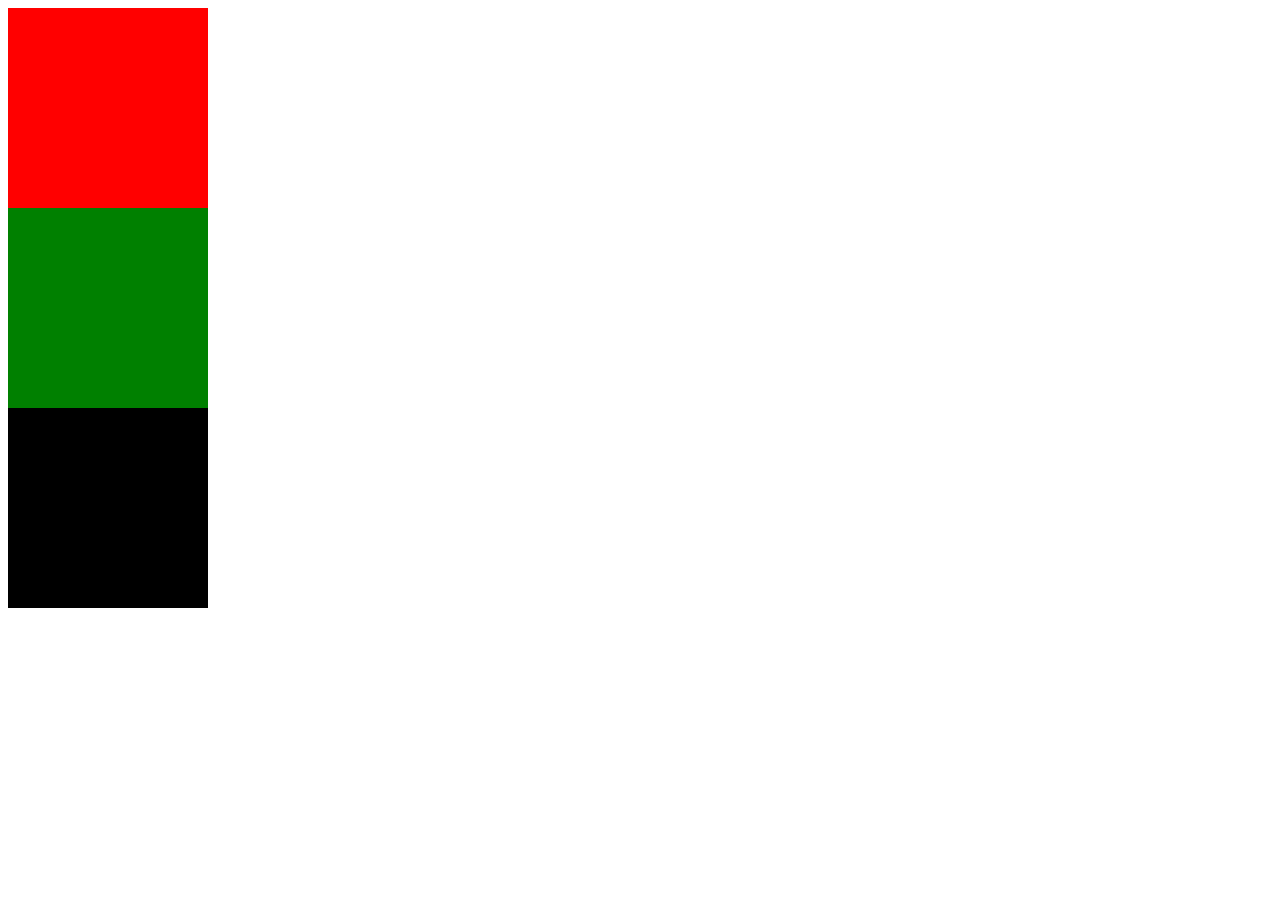
<file: about.html>
<!DOCTYPE html>
<html lang="en">
<head>
    <meta charset="UTF-8">
    <meta name="viewport" content="width=device-width, initial-scale=1.0">
    <title>Document</title>
    <style>

        .one, .two, .three {

            width: 200px;
            height: 200px;

        }

        .one {
            background-color: red;
        }

        .two {
            background-color: green;
        }

        .three {
            background-color: black;
        }

    </style>
</head>
<body>
    <div>
        <div class="one"></div>
        <div class="two"></div>
        <div class="three"></div>
    </div>
</body>
</html>
</file>
